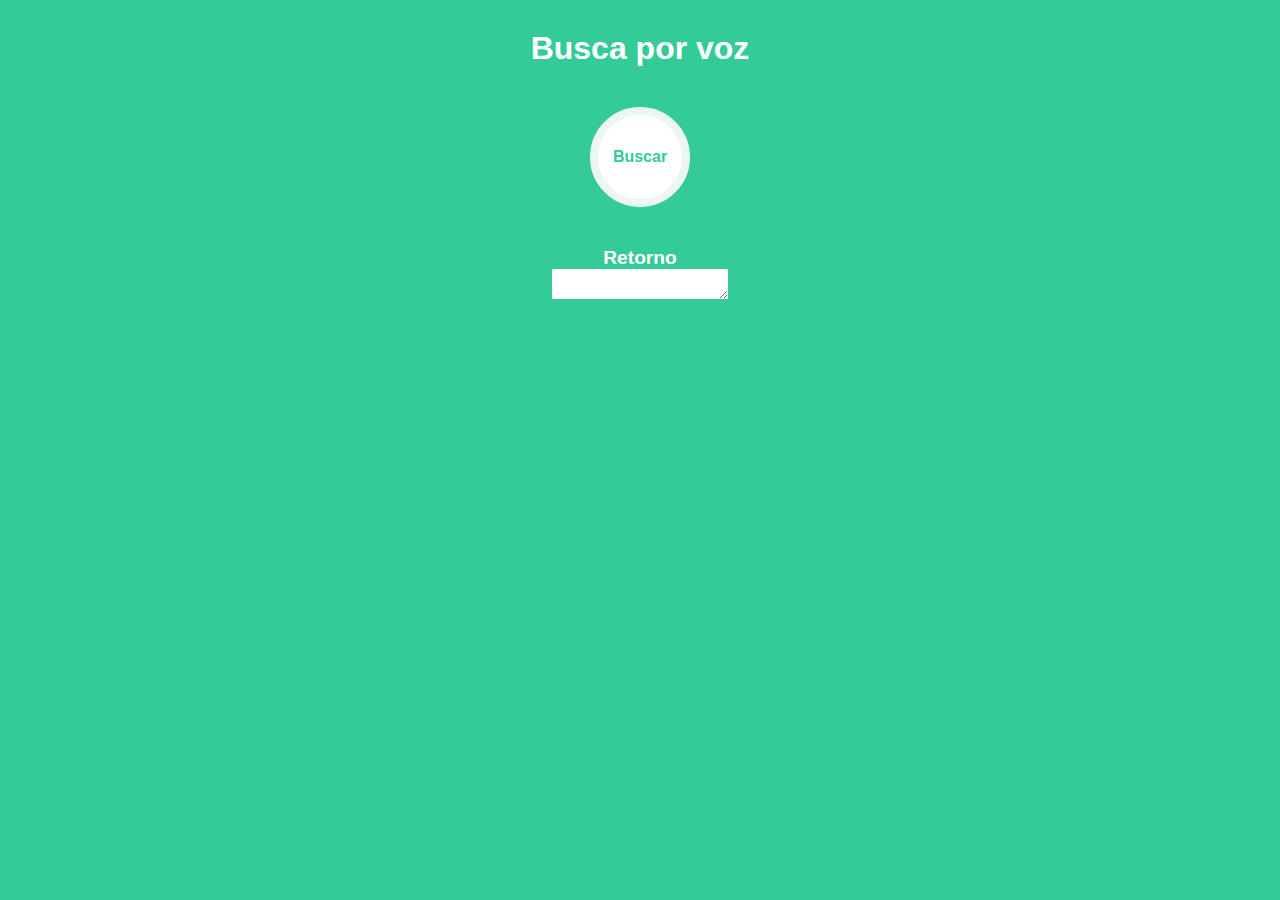
<file: busca-simples-por-voz-auto-scroll/index.html>
<!DOCTYPE html>
<html lang="pt-br">

<head>
    <meta charset="UTF-8">
    <title>Reconhecimento de Voz</title>
    <meta name="viewport" content="width=device-width, initial-scale=1.0" />
    <link rel="stylesheet" href="style.css">
</head>

<body>


    <div class="conteiner">

        <h1>Busca por voz</h1>

        <div class="search">

            <button id="speakbt">Buscar</button>

            <div id="resultSpeak">Retorno</div>

        </div>
        <textarea id="_"></textarea>

    </div>
    <!-- <script src="autoScroll.js"></script>-->
    <script src="busca.js" async></script>
</body>

</html>
</file>
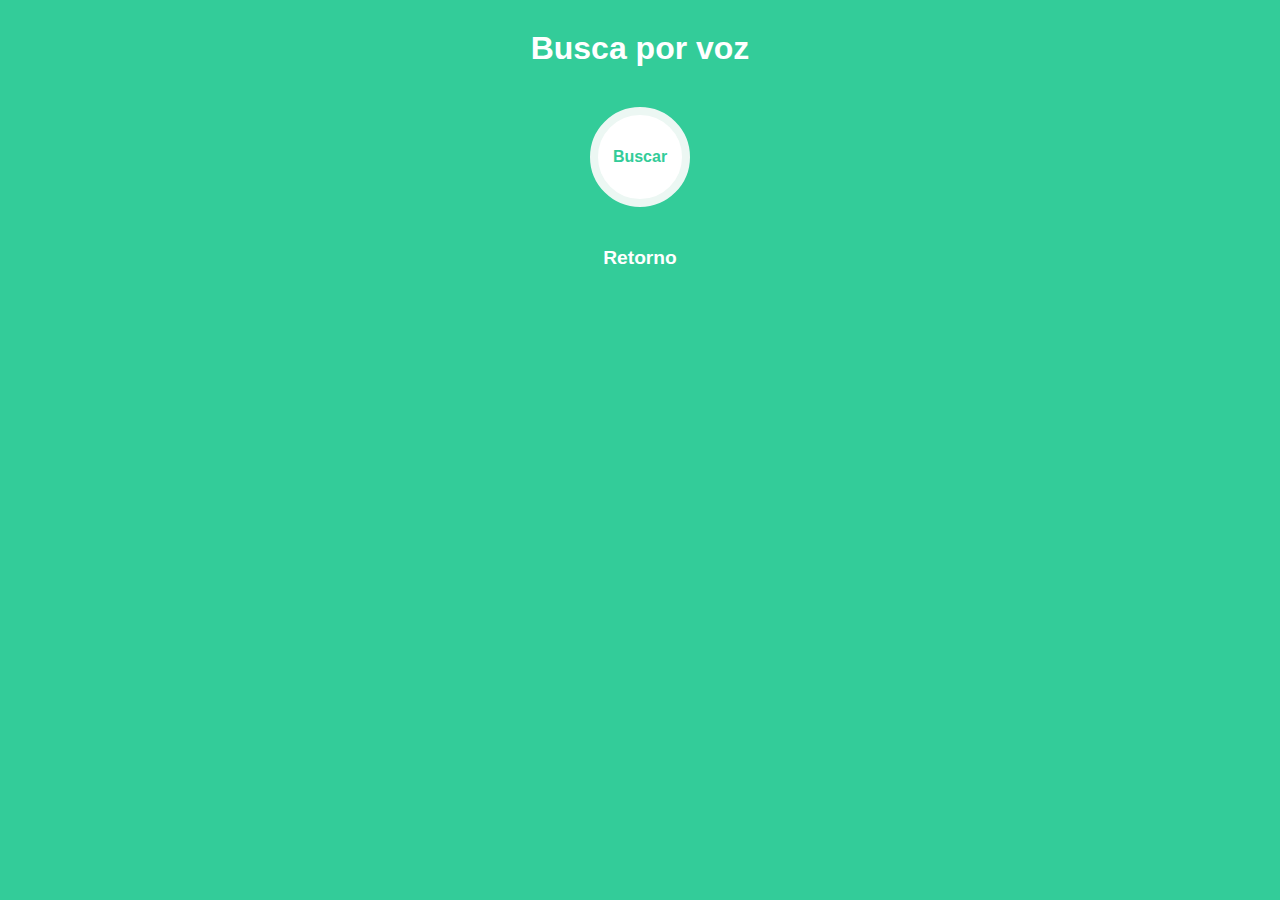
<file: busca-simples-por-voz/index.html>
<!DOCTYPE html>
<html lang="pt-br">

<head>
    <meta charset="UTF-8">
    <title>Reconhecimento de Voz</title>
    <meta name="viewport" content="width=device-width, initial-scale=1.0" />
    <link rel="stylesheet" href="style.css">
</head>

<body>


    <div class="conteiner">

        <h1>Busca por voz</h1>

        <div class="search">

            <button id="speakbt">Buscar</button>

            <div id="resultSpeak">Retorno</div>

        </div>

    </div>

    <script src="busca.js" async></script>
</body>

</html>
</file>
<file: busca-simples-por-voz-auto-scroll/style.css>
*,
*:before,
*::after {
  padding: 0;
  margin: 0;
  outline: 0;
  border: 0;
}

body {
  font-family: sans-serif;
  background-color: #33cc99;
  color: white;
  transition: background-color 1s;
  -webkit-transition: background-color 1s;
  -moz-transition: background-color 1s;
  -ms-transition: background-color 1s;
  -o-transition: background-color 1s;
}

.conteiner {
  position: relative;
  width: 100%;
  max-width: 480px;
  text-align: center;
  padding-top: 30px;
  margin-left: auto;
  margin-right: auto;
}

.search {
  display: inline-block;
  width: 100%;
  margin-top: 40px;
}

#speakbt {
  display: block;
  width: 100px;
  height: 100px;
  border-radius: 50%;
  margin: 0 auto;
  background-color: white;
  color: #33cc99;
  border: 8px solid #ecf7f3;
  cursor: pointer;
  font-size: 1em;
  font-weight: 700;
  -webkit-transition: border-color 0.2s;
  transition: border-color 0.2s;
  -webkit-transition: background-color 0.2s;
  transition: background-color 0.2s;
}

#speakbt:hover {
  border-color: #bef0df;
}

#speakbt:active {
  background-color: #ecf7f3;
}

#resultSpeak {
  position: relative;
  display: block;
  width: 280px;
  margin-left: auto;
  margin-right: auto;
  font-weight: 700;
  font-size: 1.2em;
  margin-top: 40px;
}
</file>
<file: busca-simples-por-voz/style.css>
*,
*:before,
*::after {
  padding: 0;
  margin: 0;
  outline: 0;
  border: 0;
}

body {
  font-family: sans-serif;
  background-color: #33cc99;
  color: white;
  transition: background-color 1s;
  -webkit-transition: background-color 1s;
  -moz-transition: background-color 1s;
  -ms-transition: background-color 1s;
  -o-transition: background-color 1s;
}

.conteiner {
  position: relative;
  width: 100%;
  max-width: 480px;
  text-align: center;
  padding-top: 30px;
  margin-left: auto;
  margin-right: auto;
}

.search {
  display: inline-block;
  width: 100%;
  margin-top: 40px;
}

#speakbt {
  display: block;
  width: 100px;
  height: 100px;
  border-radius: 50%;
  margin: 0 auto;
  background-color: white;
  color: #33cc99;
  border: 8px solid #ecf7f3;
  cursor: pointer;
  font-size: 1em;
  font-weight: 700;
  -webkit-transition: border-color 0.2s;
  transition: border-color 0.2s;
  -webkit-transition: background-color 0.2s;
  transition: background-color 0.2s;
}

#speakbt:hover {
  border-color: #bef0df;
}

#speakbt:active {
  background-color: #ecf7f3;
}

#resultSpeak {
  position: relative;
  display: block;
  width: 280px;
  margin-left: auto;
  margin-right: auto;
  font-weight: 700;
  font-size: 1.2em;
  margin-top: 40px;
}
</file>
